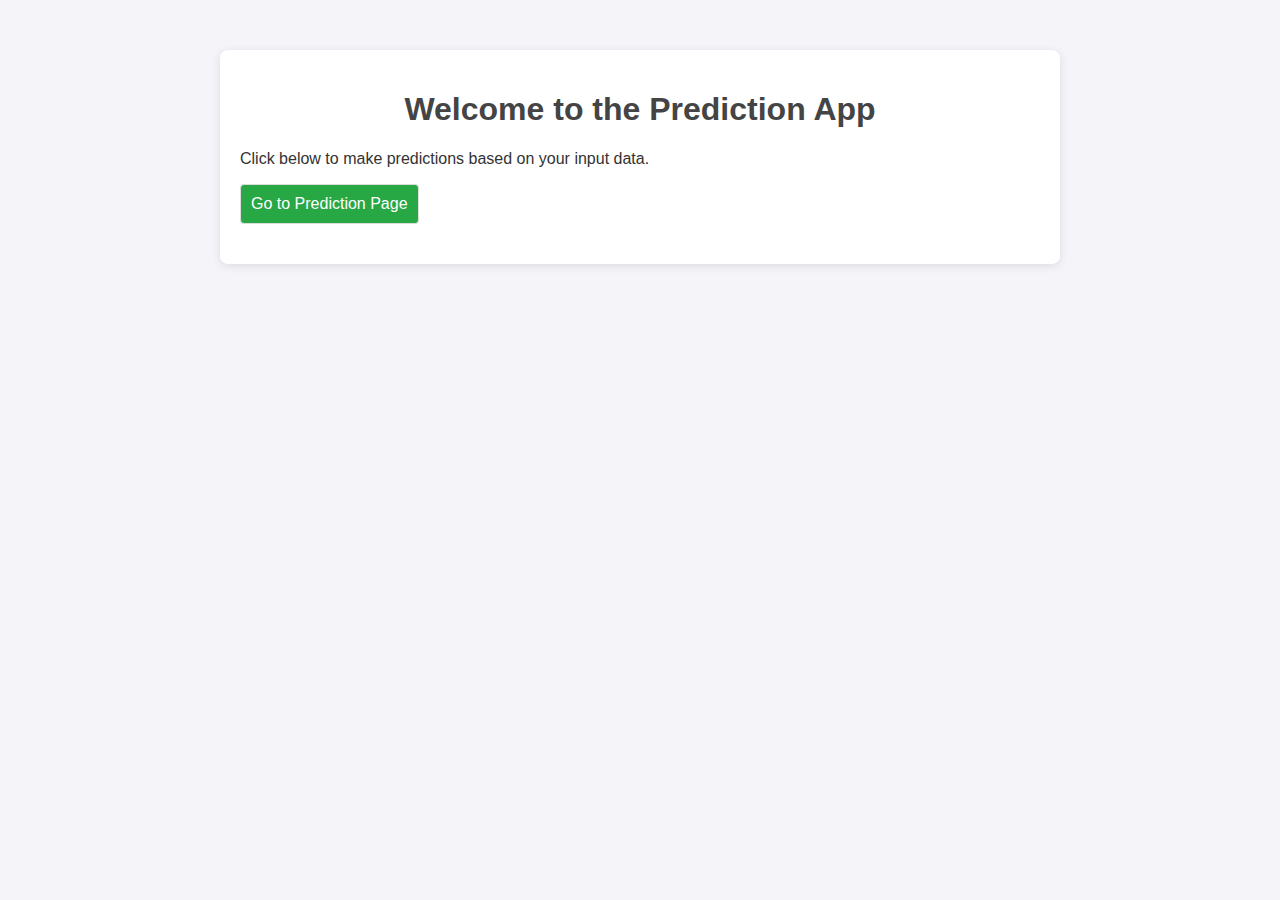
<file: templates/index.html>
<!DOCTYPE html>
<html lang="en">
<head>
    <meta charset="UTF-8">
    <meta name="viewport" content="width=device-width, initial-scale=1.0">
    <title>Welcome</title>
    <link rel="stylesheet" href="/static/styles.css">
</head>
<body>
    <div class="container">
        <h1>Welcome to the Prediction App</h1>
        <p>Click below to make predictions based on your input data.</p>
        <a href="/predict" class="btn">Go to Prediction Page</a>
    </div>
</body>
</html>
</file>
<file: static/styles.css>
body {
    font-family: Arial, sans-serif;
    margin: 0;
    padding: 0;
    background-color: #f4f4f9;
    color: #333;
}

.container {
    width: 80%;
    max-width: 800px;
    margin: 50px auto;
    background: #fff;
    padding: 20px;
    border-radius: 8px;
    box-shadow: 0 2px 10px rgba(0, 0, 0, 0.1);
}

h1 {
    text-align: center;
    color: #444;
}

form {
    display: flex;
    flex-direction: column;
}

label {
    margin: 10px 0 5px;
    font-weight: bold;
}

input, select, .btn {
    padding: 10px;
    margin-bottom: 20px;
    border: 1px solid #ddd;
    border-radius: 4px;
    font-size: 16px;
}

.btn {
    background-color: #28a745;
    color: white;
    cursor: pointer;
    text-align: center;
    text-decoration: none;
    display: inline-block;
}

.btn:hover {
    background-color: #218838;
}

.result {
    margin-top: 20px;
    padding: 10px;
    background-color: #e9ecef;
    border-radius: 4px;
}
</file>
